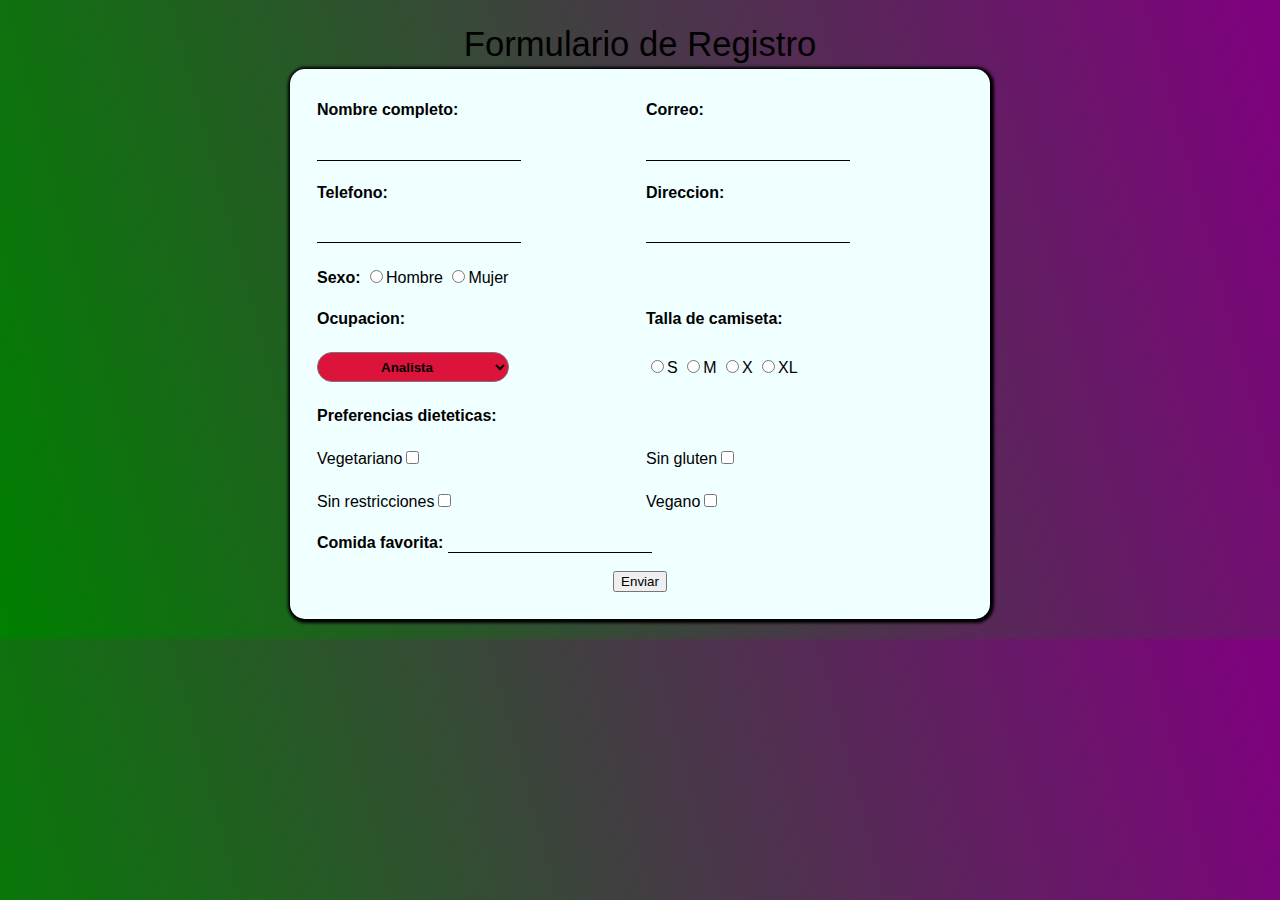
<file: Caso de Estudio 1/index.html>
<!DOCTYPE html>
<html lang="en">
<head>
    <meta charset="UTF-8">
    <meta http-equiv="X-UA-Compatible" content="IE=edge">
    <meta name="viewport" content="width=device-width, initial-scale=1.0">
    <title>Caso de estudio 1</title>
    <link rel="stylesheet" href="style.css">
</head>
<body>
    <form action="" class="container">
        <table>
            <caption>Formulario de Registro</caption>
            <tr>
                <th><label for="">Nombre completo:</label></th>
                <th><label for="">Correo:</label></th>
            </tr>
            <tr>
                <td><input type="text" name="ntxtNom" id="itxtNom" required></td>
                <td><input type="email" name="ntxtMail" id="itxtMail" required></td>
            </tr>
            <tr>
                <th><label for="">Telefono:</label></th>
                <th><label for="">Direccion:</label></th>
            </tr>
            <tr>
                <td><input type="tel" name="nnTelefono" id="inTelefono" required></td>
                <td><input type="text" name="ntxtDesc" id="itxtDesc"></td>
            </tr>
            <tr>
                <td>
                    <strong><label for="">Sexo:</label></strong>
                    <input type="radio" name="nOpSexM" id="iOpSexM" class="opcion"><label for="nOpSexM">Hombre</label>
                    <input type="radio" name="nOpSexF" id="iOpSexF" class="opcion"><label for="nOpSexF">Mujer</label>
                </td>
                <td></td>   
            </tr>
            <tr>
                <th><label for="">Ocupacion:</label></th>
                <th><label for="">Talla de camiseta:</label></th>
            </tr>
            <tr>
                <td>
                    <select name="nOpciones" id="iOpciones" required>
                        <option value="1">Analista</option>
                        <option value="2 Tecnico">Soporte Tecnico</option>
                        <option value="3">Consultor</option>
                        <option value="4">Diseñador</option>
                        <option value="5">Tester</option>
                    </select>
                    <td>
                        <input type="radio" name="S" id="idS" class="opcion"><label for="idS">S</label>
                        <input type="radio" name="M" id="idM" class="opcion"><label for="idM">M</label>
                        <input type="radio" name="X" id="idX" class="opcion"><label for="idX">X</label>
                        <input type="radio" name="XL" id="idXL" class="opcion"><label for="idXL">XL</label>
                    </td>
                </td>
            </tr>
            <tr>
                <th colspan="2"><label for="">Preferencias dieteticas:</label></th>
            </tr>
            <tr>
                <td><label for="">Vegetariano</label><input type="checkbox" name="ncheckVeget" id=""></td>
                <td><label for="">Sin gluten</label><input type="checkbox" name="ncheckSG" id=""></td>
            </tr>
            <tr>
                <td><label for="">Sin restricciones</label><input type="checkbox" name="ncheckSR" id=""></td>
                <td><label for="">Vegano</label><input type="checkbox" name="ncheckVega" id=""></td>
            </tr>
            <tr>
                <td colspan="2">
                    <strong><label for="">Comida favorita:</label></strong>
                    <input type="text" name="ntxtFav" id="itxtFav">
                </td>
            </tr>
            <tfoot>
                <tr>
                    <td colspan="3"><input type="submit" value="Enviar"></td>
                </tr>
            </tfoot>
        </table>
    </form>
</body> 
</html>
</file>
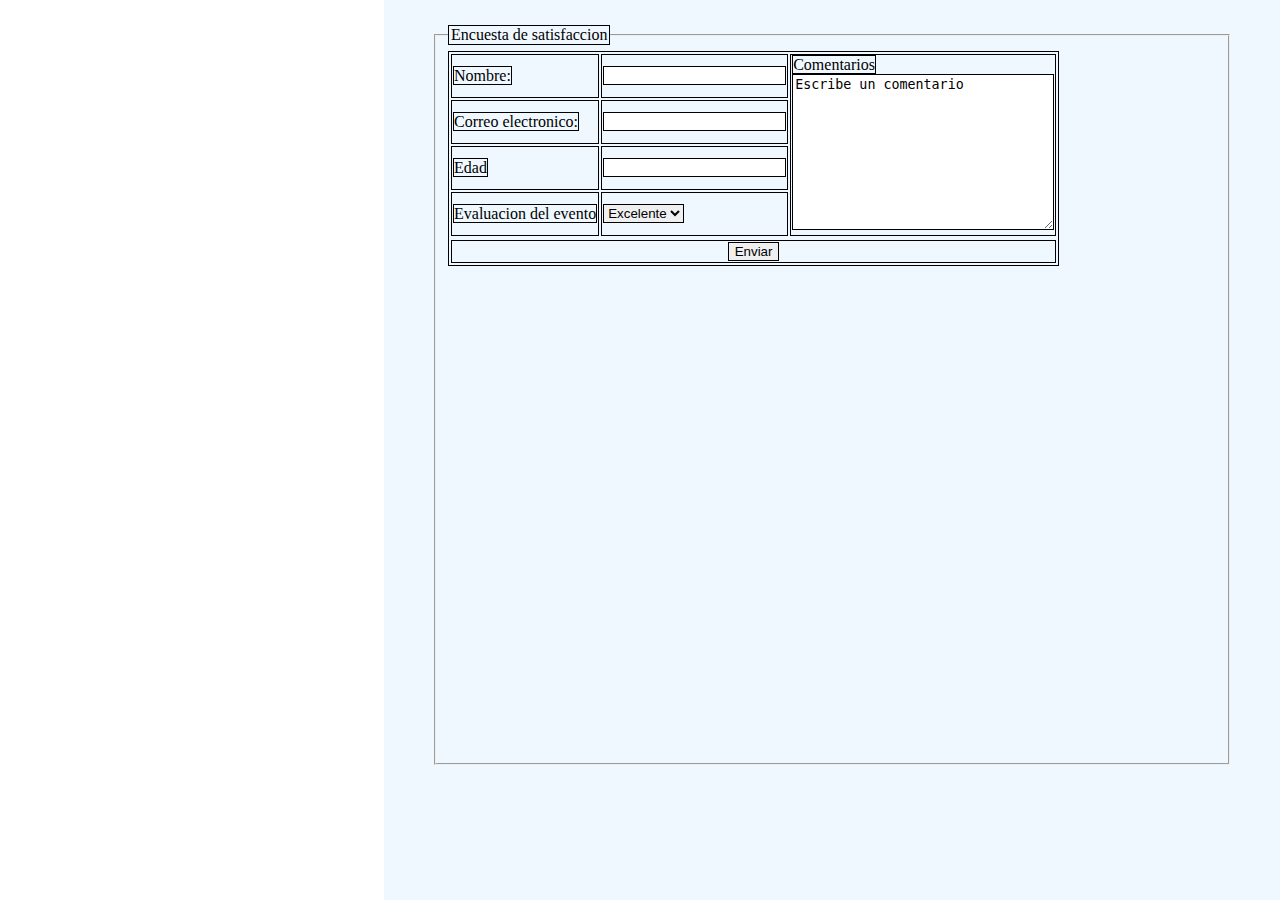
<file: Caso de Estudio 2/index.html>
<!DOCTYPE html>
<html lang="en">
<head>
    <meta charset="UTF-8">
    <meta http-equiv="X-UA-Compatible" content="IE=edge">
    <meta name="viewport" content="width=device-width, initial-scale=1.0">
    <title>Caso de Estudio 2</title>
    <link rel="stylesheet" href="style.css">
</head>
<body>
    <section class="seccion">
        <form action="">
            <fieldset>
                <legend>Encuesta de satisfaccion</legend>
                <table>
                    <tr>
                        <td><label for="">Nombre:</label></td>
                        <td><input type="text" name="" id=""></td>
                        <td rowspan="4">
                            <label for="">Comentarios</label>
                            <br>
                            <textarea name="" id="" cols="30" rows="10">Escribe un comentario</textarea>
                        </td>
                    </tr>
                    <tr>
                        <td><label for="">Correo electronico:</label></td>
                        <td><input type="email" name="" id=""></td>
                    </tr>
                    <tr>
                        <td><label for="">Edad</label></td>
                        <td><input type="number" name="" id=""></td>
                    </tr>
                    <tr>
                        <td><label for="">Evaluacion del evento</label></td>
                        <td>
                            <select name="" id="">
                                <option value="1">Excelente</option>
                                <option value="2">Bueno</option>
                                <option value="3">Regular</option>
                                <option value="4">Malo</option>
                            </select>
                        </td>
                    </tr>
                    <tr>
                        
                    </tr>
                    <tfoot>
                        <tr>
                            <td colspan="3"><input type="submit" value="Enviar"></td>
                        </tr>
                    </tfoot>
                </table>
            </fieldset>
        </form>
    </section>
</body>
</html>
</file>
<file: Caso de Estudio 1/style.css>
* {
    font-family:'Franklin Gothic Medium', 'Arial Narrow', Arial, sans-serif;
}

body {
    margin: 0;
    background: linear-gradient(75deg, green, purple);
}

header {
    margin: 1rem auto;
    text-align: center;
    font-size: 2rem;
}

/* Head Table*/

caption {
    font-size: 26pt;
    padding: 5px;
}

/*------------------*/
/*Body Table*/

table {
    background-color: azure;
    margin: 20px auto;
    width: 700px;
    padding: 20px;
    height: 550px;
    box-shadow: 1px 1px 3px 3px;
    border-radius: 15px;
    text-align: left;
}

th, td {
    padding: 5px;
}

label {    
    font-size: 12pt;
}

@keyframes rainbow {
    0% {background-color: red;}
    15% {background-color: orange;}
    30% {background-color: yellow;}
    45% {background-color: green;}
    60% {background-color: blue;}
    75% {background-color: indigo;}
    90% {background-color: violet;}
    100% {background-color: white;}
}

input[type="text"], input[type="tel"], input[type="email"] {
    width: 200px;
    background: rgba(255, 255, 255, 0);
    border-top: none;
    border-left: none;
    border-right: none;
    border-bottom: 1px solid black;
    outline: none;
    transition: 0.3s;
}

input[type="text"]:focus, input[type="tel"]:focus, input[type="email"]:focus {
    background-color: rgba(255, 255, 255, 1);
    border-bottom: 2px solid green;
}

select {
    background-color: crimson;
    border-radius: 15px;
    width: 2in;
    height: 30px;
    text-align: center;
    font-weight: bold;
}

#itxtFav {
    transition: width 0.4s ease-in-out
}

#itxtFav:focus {
    width: 60%;
}

input[type="text"]:hover, input[type="tel"]:hover, input[type="email"]:hover {
    animation: rainbow ease-in-out 0.6s;
}

/*Foot Table*/

tfoot {
    text-align: center;
}
</file>
<file: Caso de Estudio 2/style.css>
/** {
    border: 1px solid black;
}
*/
body {
    margin: 0;
    display: grid;
    grid-template: 1fr / 30% 70%;
    background-image: url(https://images7.alphacoders.com/510/510603.jpg);
    width: 100vw;
    height: 100vh;
}

.seccion {
    background-color: aliceblue;
    grid-column: 2;
}

fieldset {
    display: block;
    margin: 25px auto;
    width: 60vw;
    height: 80vh;
}

fieldset * {
    border: 1px solid black;
}

tfoot {
    text-align: center;
}
</file>
